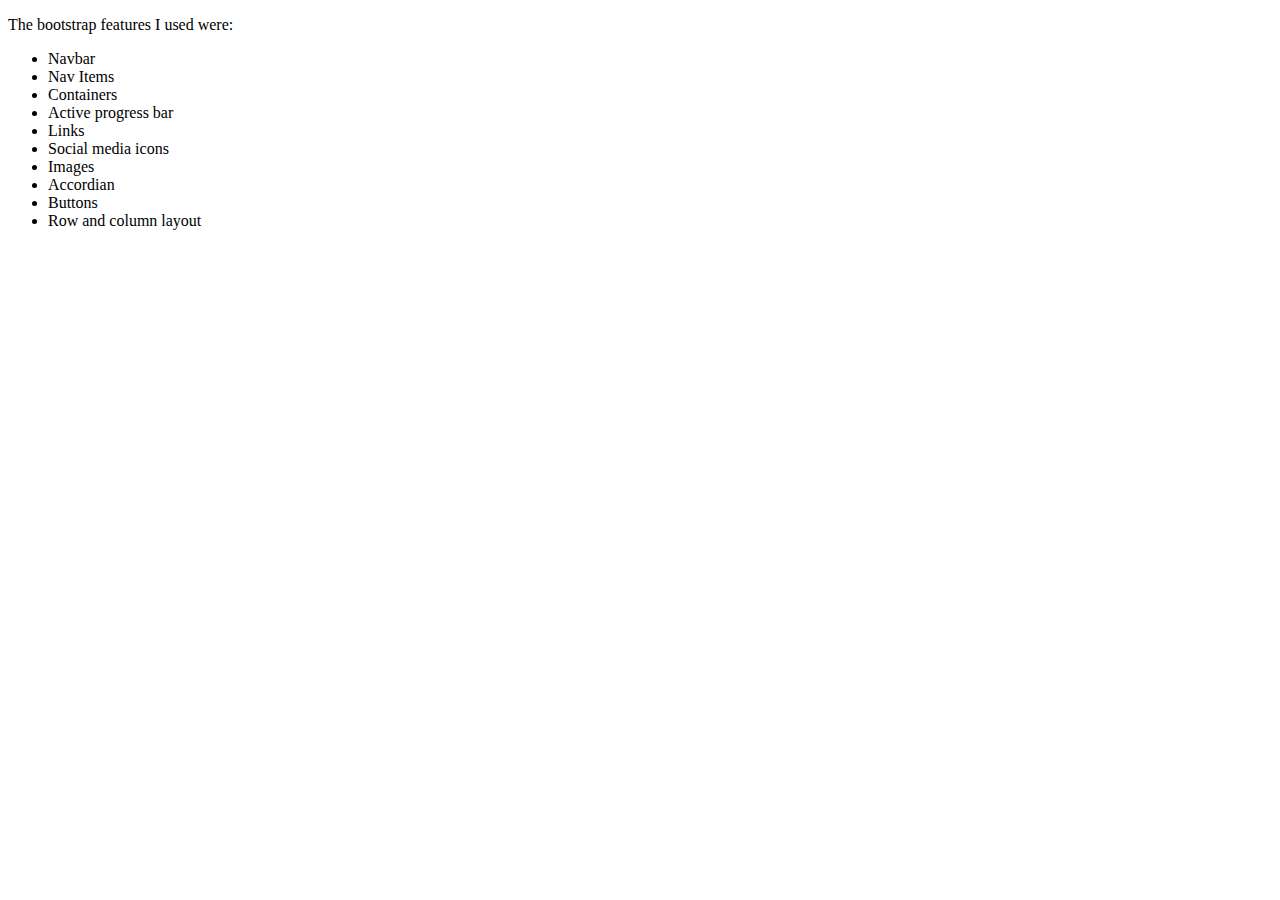
<file: IMD_CA2/bootstrapUsed.html>
<!DOCTYPE html>
<html lang="en">
<head>
    <meta charset="UTF-8">
    <meta http-equiv="X-UA-Compatible" content="IE=edge">
    <meta name="viewport" content="width=device-width, initial-scale=1.0">
    <title>Bootstrap features used</title>
</head>
<body>
    <p>The bootstrap features I used were:</p>

    <ul>
        <li>Navbar</li>
        <li>Nav Items</li>
        <li>Containers</li>
        <li>Active progress bar</li>
        <li>Links</li>
        <li>Social media icons</li>
        <li>Images</li>
        <li>Accordian</li>
        <li>Buttons</li>
        <li>Row and column layout</li>
    </ul>
</body>
</html>
</file>
